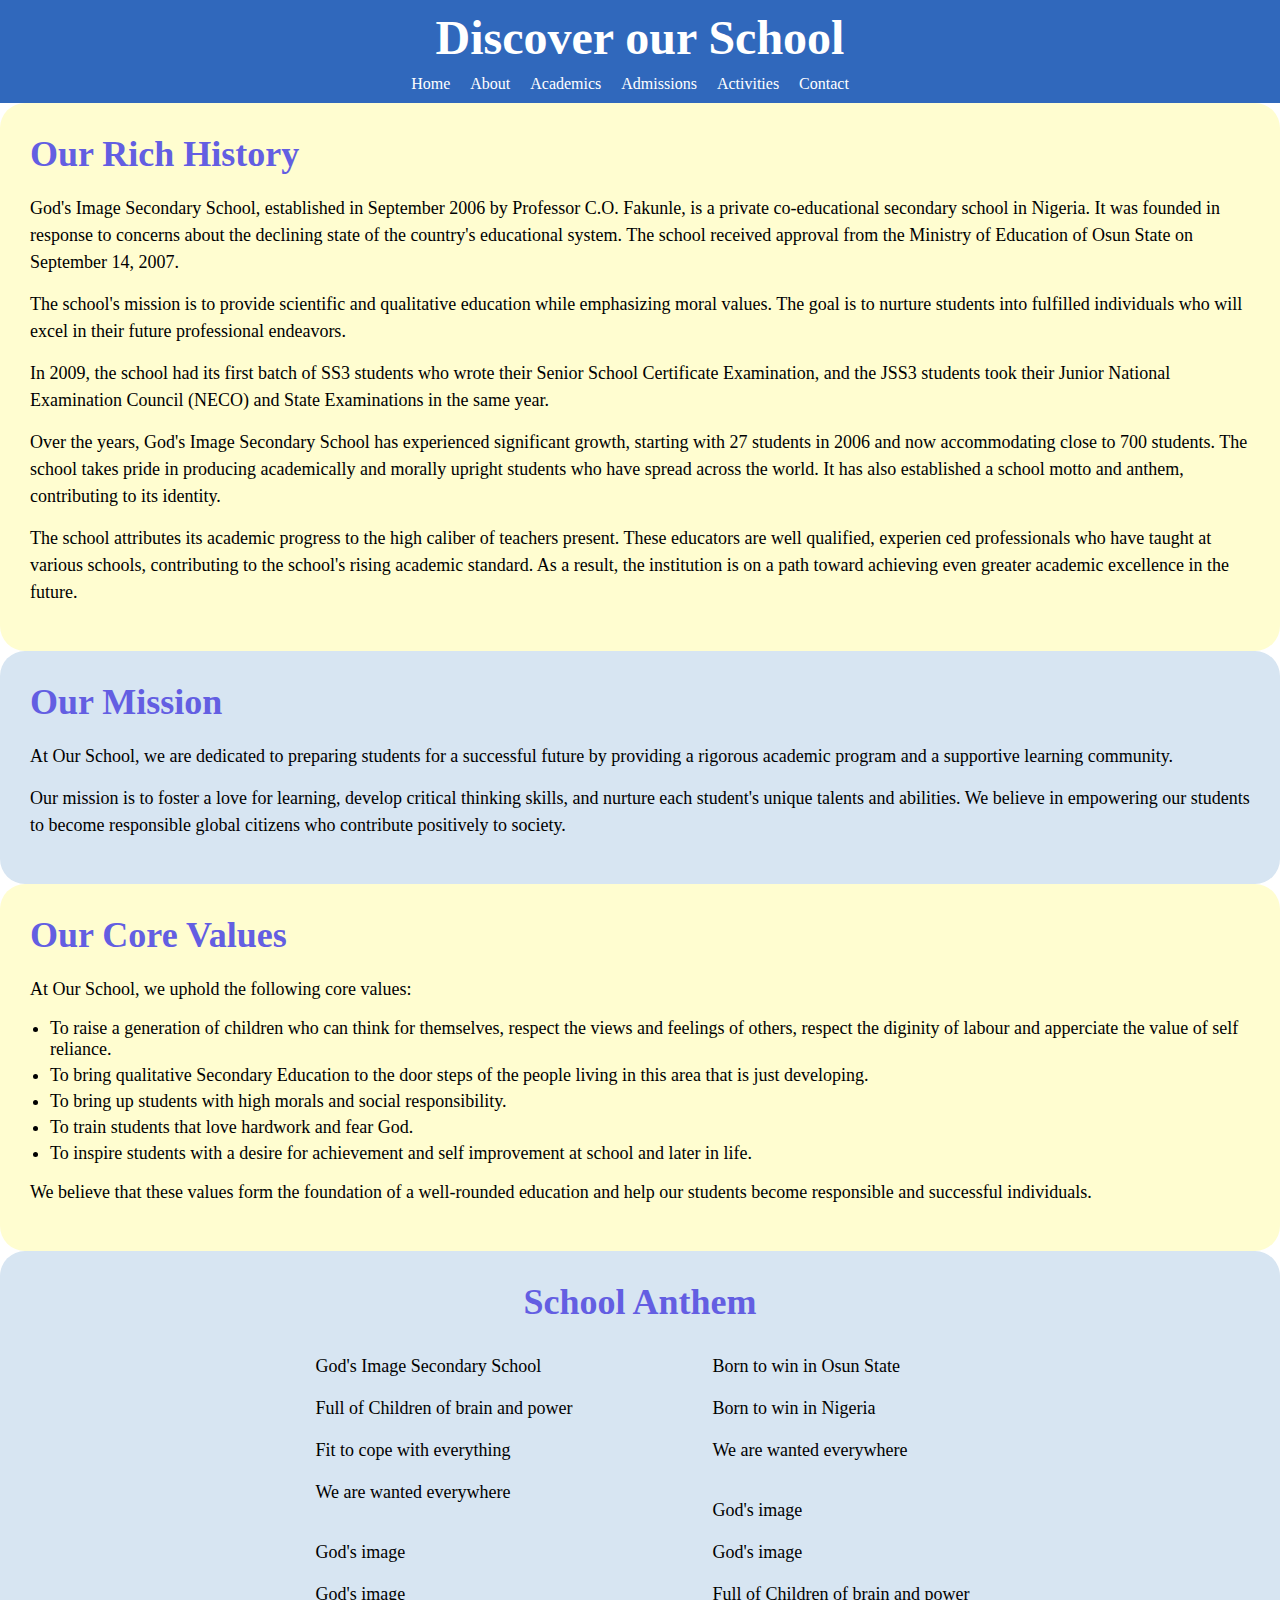
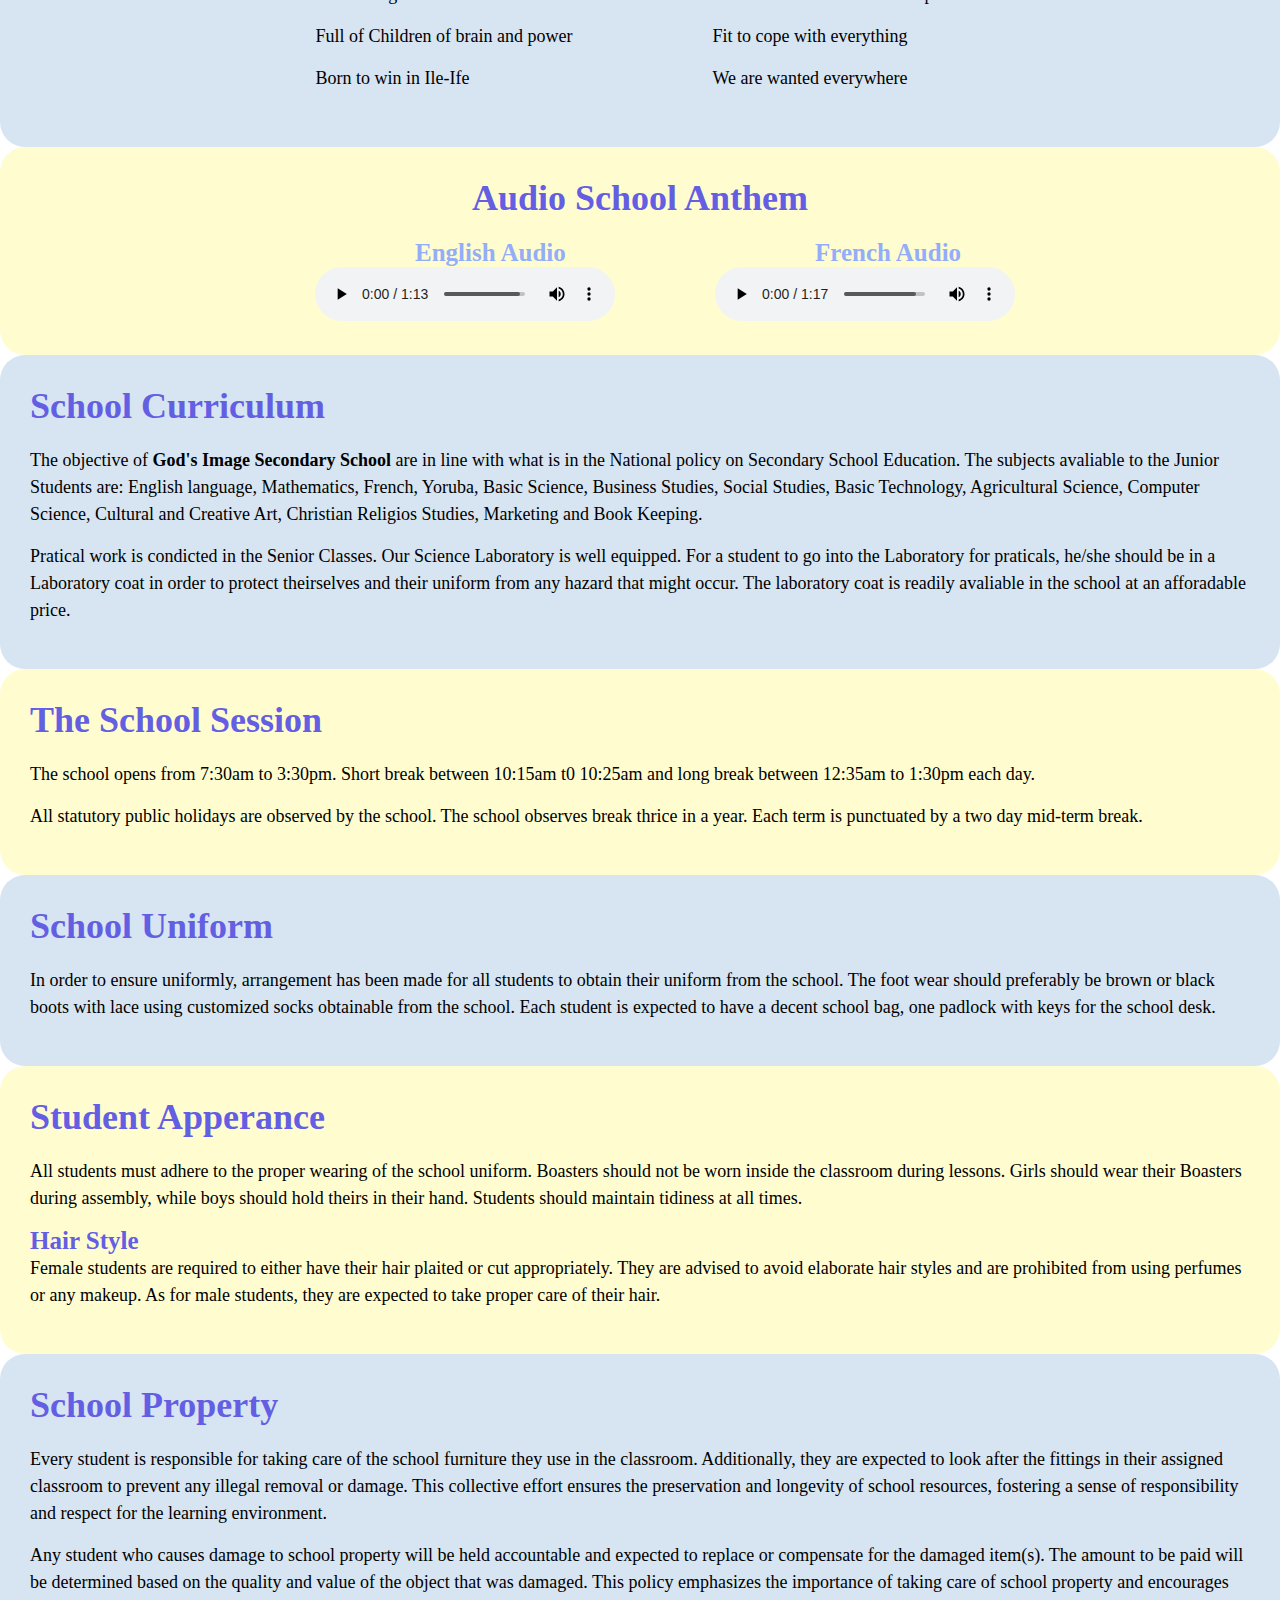
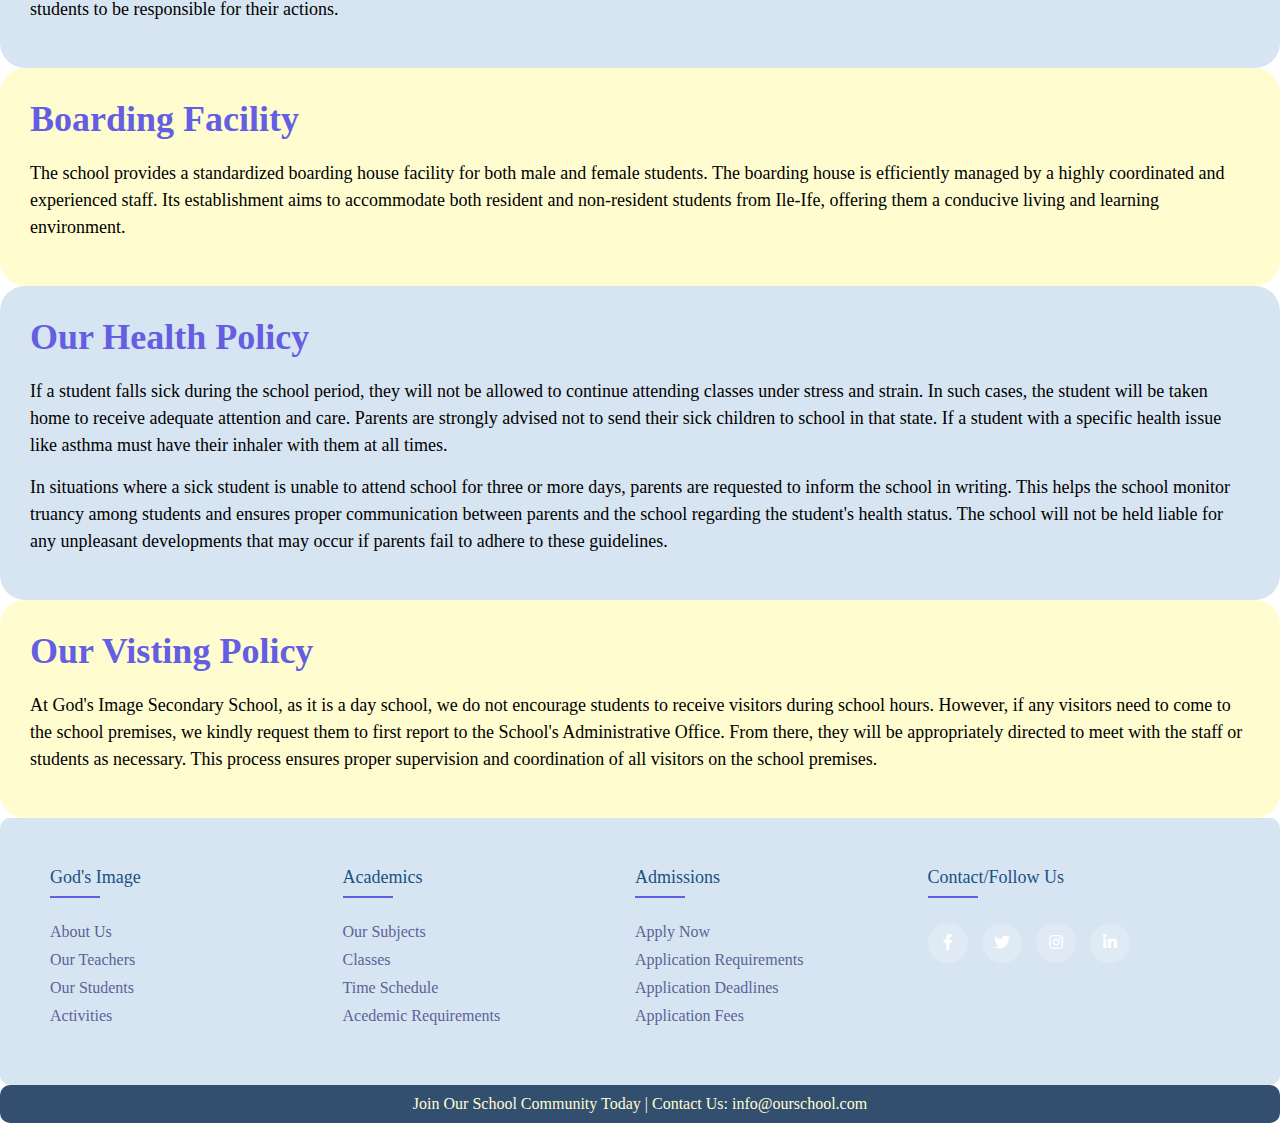
<file: About.html>
<!DOCTYPE html>
<html>

<head>
  <title>About Us</title>
  <link rel="stylesheet" href="About.css">
  <link rel="stylesheet" href="https://cdnjs.cloudflare.com/ajax/libs/font-awesome/5.15.1/css/all.min.css">
</head>

<body>
  <header>
    <h1>Discover our School</h1>
    <nav>
      <ul>
        <li><a href="index.html">Home</a></li>
        <li><a href="about.html">About</a></li>
        <li><a href="academics.html">Academics</a></li>
        <li><a href="admissions.html">Admissions</a></li>
        <li><a href="activities.html">Activities</a></li>
        <li><a href="contact.html">Contact</a></li>
      </ul>
    </nav>
  </header>
  <main>
    <section id="history" class="history slideleft">
      <h2>Our Rich History</h2>
      <p>God's Image Secondary School, established in September 2006 by Professor C.O. Fakunle, is a private co-educational secondary school in Nigeria. It was founded in response to 
        concerns about the declining state of the country's educational system. The school received approval from the Ministry of Education of Osun State on September 14, 2007.
      </p>
      <p>The school's mission is to provide scientific and qualitative education while emphasizing moral values. 
        The goal is to nurture students into fulfilled individuals who will excel in their future professional endeavors.
      </p>
      <p>
       In 2009, the school had its first batch of SS3 students who wrote their Senior School Certificate Examination, and the
        JSS3 students took their Junior National Examination Council (NECO) and State Examinations in the same year.
      </p>
      <p>
        Over the years, God's Image Secondary School has experienced significant growth, starting with 27 students in 2006 and now accommodating 
        close to 700 students. The school takes pride in producing academically and morally upright students who have spread across the world. It 
        has also established a school motto and anthem, contributing to its identity.
      </p>
      <p>
        The school attributes its academic progress to the high caliber of teachers present. These educators are well qualified, experien
        ced professionals who have taught at various schools, contributing to the school's rising academic standard. As a result, the institution is on a path toward achieving even greater academic excellence in the future.
      </p>
    </section>
    <section id="mission" class="mission">
      <h2>Our Mission</h2>
      <p>At Our School, we are dedicated to preparing students for a successful future by providing a rigorous academic
        program and a supportive learning community.</p>
      <p>Our mission is to foster a love for learning, develop critical thinking skills, and nurture each student's
        unique talents and abilities. We believe in empowering our students to become responsible global citizens who
        contribute positively to society.</p>
    </section>
    <section id="values" class="values">
      <h2>Our Core Values</h2>
      <p>At Our School, we uphold the following core values:</p>
      <ul>
        <li>To raise a generation of children who can think for themselves, respect the views and feelings of others, respect the diginity of labour and apperciate the value of self reliance.</li>
        <li>To bring qualitative Secondary Education to the door steps of the people living in this area that is just developing.</li>
        <li>To bring up students with high morals and social responsibility.</li>
        <li>To train students that love hardwork and fear God.</li>
        <li>To inspire students with a desire for achievement and self improvement at school and later in life.</li>
      </ul>
      <p>We believe that these values form the foundation of a well-rounded education and help our students become
        responsible and successful individuals.</p>
    </section>
    <section id="school-anthem" class="school-anthem">
      <h2 class="schant">School Anthem</h2>
      <div class="maindivforanthem">
        <div class="firstsubschoolanthem">
        <p>God's Image Secondary School</p>
        <p>Full of Children of brain and power</p>
        <p>Fit to cope with everything</p>
        <p>We are wanted everywhere</p>
        <br>
        <p>God's image</p>
         <p>God's image</p>
        <p>Full of Children of brain and power</p>
         <p>Born to win in Ile-Ife</p>
        </div>
      <br>
        <div class="secondsubschoolanthem">
        <p>Born to win in Osun State</p>
         <p>Born to win in Nigeria</p>
          <p>We are wanted everywhere</p>
          <br>
           <p>God's image</p>
            <p>God's image</p>
            <p>Full of Children of brain and power</p>
             <p>Fit to cope with everything</p>
        <p>We are wanted everywhere</p>
        </div>
      </div>
    </section>

    <section id="audio-school-anthem" class="audio-school-anthem">
      <h2 class="ast">Audio School Anthem</h2>
      <div class="mainaudioschant">
        <div>
        <h3 class="anttext1">English Audio</h3>
        <audio controls>
         <source  src="/God's Image jingle.mp3" type="audio/mpeg">
        </audio>         
        </div>
        <div>
        <h3 class="anttext1">French Audio</h3>
        <audio controls >
         <source src="/God's Image jingle fr.mp3" type="audio/mpeg">
        </audio>         
        </div>
      </div>
    </section>
    <section id="school-cirriculum" class="school-cirriculum">
      <h2>School Curriculum</h2>
      <p>
        The objective of <b>God's Image Secondary School</b> are in line with what is in the National policy on Secondary School Education. The subjects avaliable 
        to the Junior Students are: English language, Mathematics, French, Yoruba, Basic Science, Business Studies, Social Studies, Basic Technology, Agricultural Science, Computer Science,
        Cultural and Creative Art, Christian Religios Studies, Marketing and Book Keeping.
      </p>
      <p>
        Pratical work is condicted in the Senior Classes. Our Science Laboratory is well equipped. For a student to go into the Laboratory for praticals, he/she should be in a Laboratory coat in order 
        to protect theirselves and their uniform from any hazard that might occur. The laboratory coat is readily avaliable in the school at an afforadable price.
      </p>
    </section>
    <section id="school-session" class="school-session">
      <h2>The School Session</h2>
      <p>The school opens from 7:30am to 3:30pm. Short break between 10:15am t0 10:25am and long break between 12:35am to 1:30pm each day.</p>
      <p>All statutory public holidays are observed by the school. The school observes break thrice in a year. Each term is punctuated by a two day mid-term break.</p>
    </section>
    <section id="school-uniform" class="school-uniform">
      <h2>School Uniform</h2>
      <p>
        In order to ensure uniformly, arrangement has been made for all students to obtain their uniform from the school. The foot wear should preferably be brown or black boots with lace using customized socks obtainable 
      from the school. Each student is expected to have a decent school bag, one padlock with keys for the school desk.
      </p>
      </section>
      <section id="student-apperance" class="student-apperance">
        <h2>Student Apperance</h2>
        <p>All students must adhere to the proper wearing of the school uniform. Boasters should not be worn inside the classroom during lessons. Girls should wear their Boasters during assembly, while boys should hold theirs in their hand. Students should maintain tidiness at all times.</p>
        <h3>Hair Style</h3>
        <p>Female students are required to either have their hair plaited or cut appropriately. They are advised to avoid elaborate hair styles and are prohibited from using perfumes or any makeup. As for male students, they are expected to take proper care of their hair.
        </p>
      </section>
      <section id="school-property" class="school-property">
        <h2>School Property</h2>
        <p>Every student is responsible for taking care of the school furniture they use in the classroom. Additionally, they are expected to look after the fittings in their assigned classroom to prevent any illegal removal or damage. This collective effort ensures the preservation and longevity of school resources, fostering a sense of responsibility and respect for the learning environment.
        </p>
        <p>
          Any student who causes damage to school property will be held accountable and expected to replace or compensate for the damaged item(s). The amount to be paid will be determined based on the quality and value of the object that was damaged. This policy emphasizes the importance of taking care of school property and encourages students to be responsible for their actions.
        </p>
      </section>
      <section id="boarding-facility" class="boarding-facility">
        <h2>Boarding Facility</h2>
        <p>The school provides a standardized boarding house facility for both male and female students. The boarding house is efficiently managed by a highly coordinated and experienced staff. Its establishment aims to accommodate both resident and non-resident students from Ile-Ife, offering them a conducive living and learning environment.</p>
      </section>
      <section id="health-policy" class="health-policy">
        <h2>Our Health Policy</h2>
        <p>If a student falls sick during the school period, they will not be allowed to continue attending classes under stress and strain. In such cases, the student will be taken home to receive adequate attention and care. Parents are strongly advised not to send their sick children to school in that state. If a student with a specific health issue like asthma must have their inhaler with them at all times.
        </p>
        <p>In situations where a sick student is unable to attend school for three or more days, parents are requested to inform the school in writing. This helps the school monitor truancy among students and ensures proper communication between parents and the school regarding the student's health status. The school will not be held liable for any unpleasant developments that may occur if parents fail to adhere to these guidelines.
        </p>
      </section>
      <section id="visiting-policy" class="visiting-policy">
        <h2>Our Visting Policy</h2>
        <p>At God's Image Secondary School, as it is a day school, we do not encourage students to receive visitors during school hours. However, if any visitors need to come to the school premises, we kindly request them to first report to the School's Administrative Office. From there, they will be appropriately directed to meet with the staff or students as necessary. This process ensures proper supervision and coordination of all visitors on the school premises.
        </p>
      </section>
  </main>
  <footer class="footer">
  	 <div class="container">
  	 	<div class="row">
  	 		<div class="footer-col">
  	 			<h4>God's Image</h4>
  	 			<ul>
  	 				<li><a href="#">about us</a></li>
  	 				<li><a href="#">Our Teachers</a></li>
  	 				<li><a href="#">Our Students</a></li>
  	 				<li><a href="#">Activities</a></li>
  	 			</ul>
  	 		</div>
  	 		<div class="footer-col">
  	 			<h4>Academics</h4>
  	 			<ul>
  	 				<li><a href="#">Our subjects</a></li>
  	 				<li><a href="#">classes</a></li>
  	 				<li><a href="#">time schedule</a></li>
  	 				<li><a href="#">Acedemic requirements</a></li>
  	 				<li><a href="#"></a></li>
  	 			</ul>
  	 		</div>
  	 		<div class="footer-col">
  	 			<h4>Admissions</h4>
  	 			<ul>
  	 				<li><a href="#">Apply now</a></li>
  	 				<li><a href="#">Application requirements</a></li>
  	 				<li><a href="#">Application deadlines</a></li>
  	 				<li><a href="#">Application fees</a></li>
  	 			</ul>
  	 		</div>
  	 		<div class="footer-col">
  	 			<h4>Contact/follow us</h4>
  	 			<div class="social-links">
  	 				<a href="#"><i class="fab fa-facebook-f"></i></a>
  	 				<a href="#"><i class="fab fa-twitter"></i></a>
  	 				<a href="#"><i class="fab fa-instagram"></i></a>
  	 				<a href="#"><i class="fab fa-linkedin-in"></i></a>
  	 			</div>
  	 		</div>
  	 	</div>
  	 </div>
  </footer>
  <p class="footer-sub">Join Our School Community Today | Contact Us: info@ourschool.com</p>

</body>

</html>
</file>
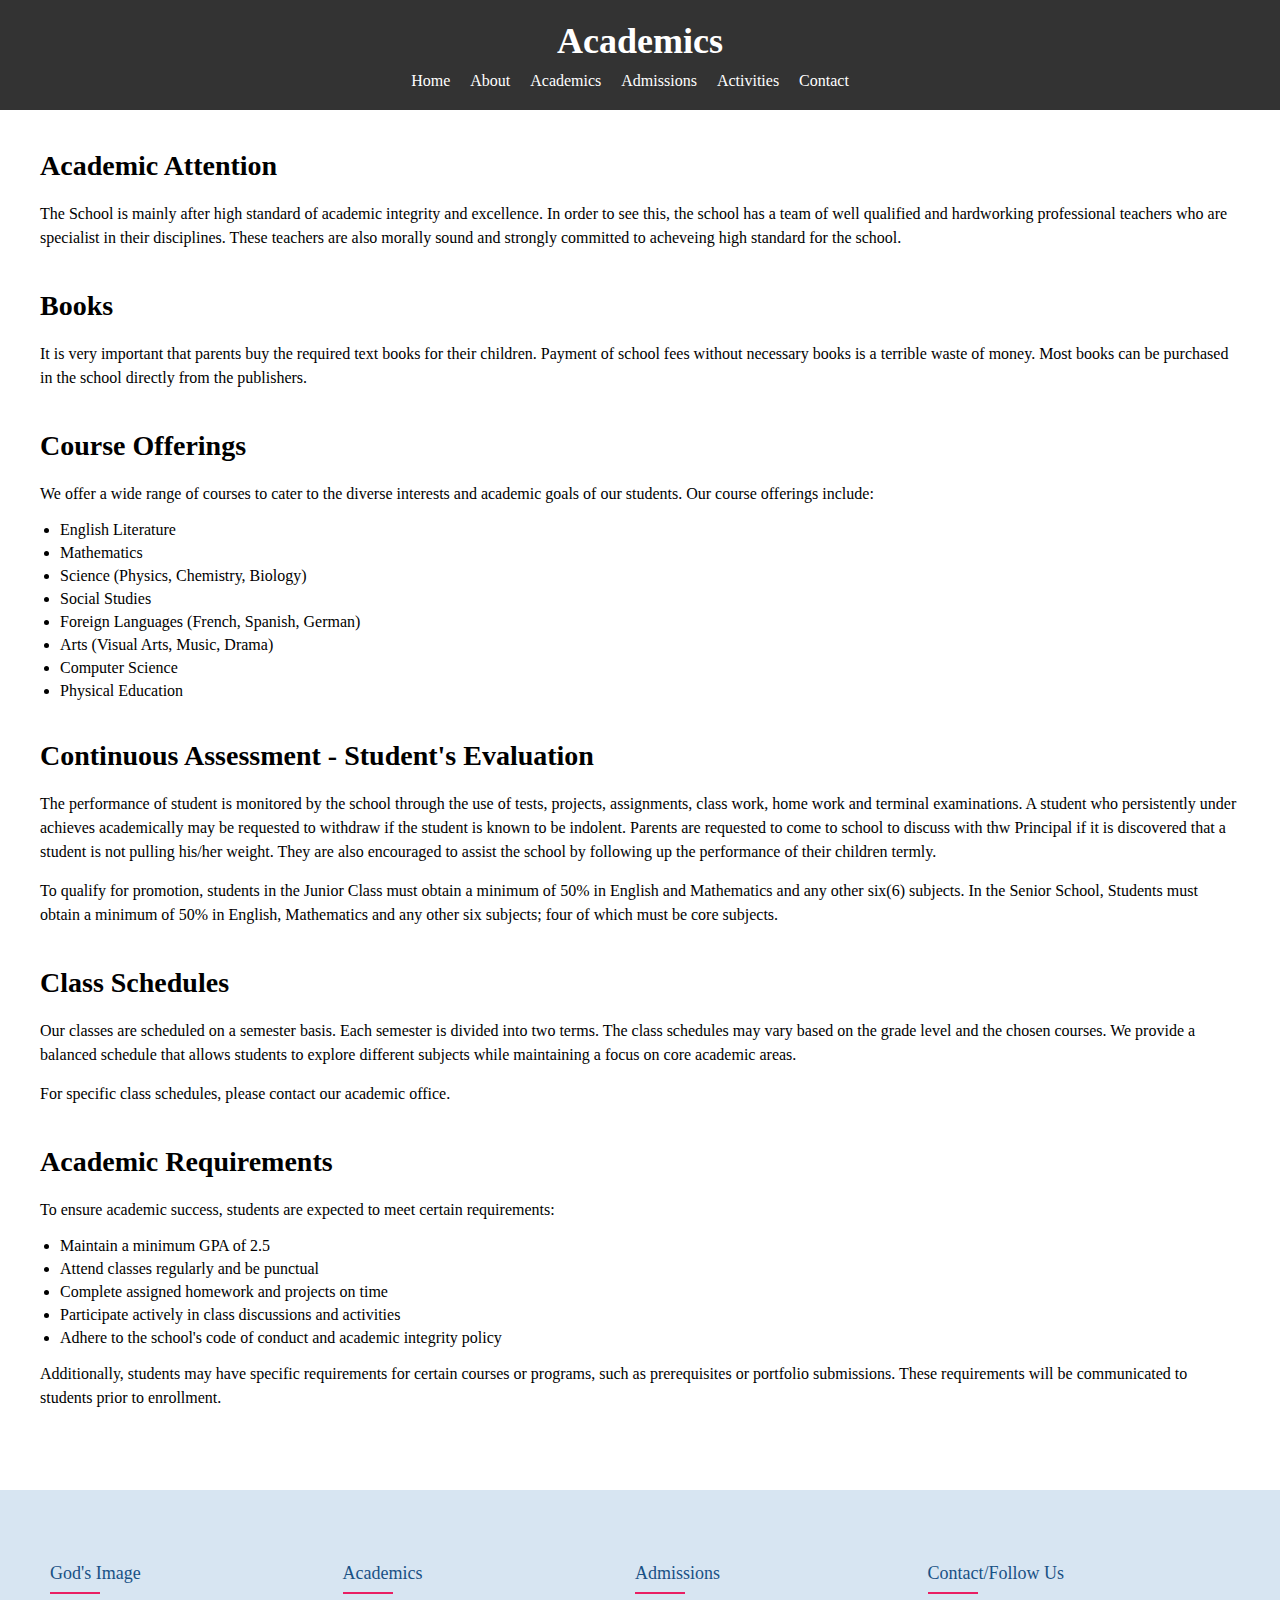
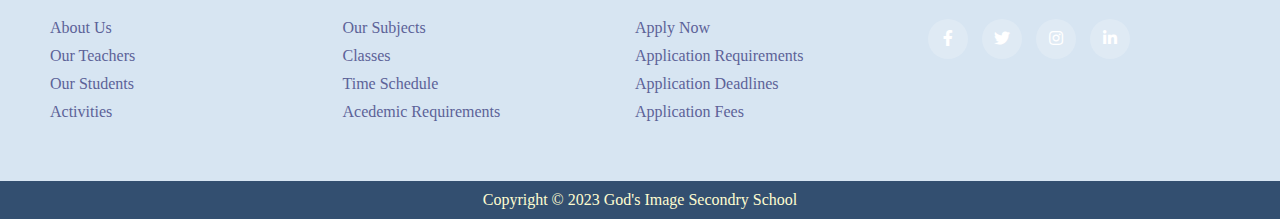
<file: academics.html>
<!DOCTYPE html>
<html>
<head>
  <title>Academics</title>
  <link rel="stylesheet" href="academics.css">
    <link rel="stylesheet" href="https://cdnjs.cloudflare.com/ajax/libs/font-awesome/5.15.1/css/all.min.css">
</head>
<body>
  <header>
    <h1>Academics</h1>
    <nav>
      <ul>
        <li><a href="index.html">Home</a></li>
        <li><a href="about.html">About</a></li>
        <li><a href="academics.html">Academics</a></li>
        <li><a href="admissions.html">Admissions</a></li>
        <li><a href="activities.html">Activities</a></li>
        <li><a href="contact.html">Contact</a></li>
      </ul>
    </nav>
  </header>
  
  <main>
    <section id="academic attention" class="academic attention">
      <h2>Academic Attention</h2>
      <p>
        The School is mainly after high standard of academic integrity and excellence. In order to see this, the school has a team of well qualified and hardworking professional teachers who are specialist in their disciplines. These teachers are also morally sound and strongly committed to acheveing high standard for the school.
      </p>
    </section>
    <section>
      <h2>Books</h2>
      <p>
        It is very important that parents buy the required text books for their children. Payment of school fees without necessary books is a terrible waste of money. Most books can be purchased in the school directly from the publishers.
      </p>
    </section>
    <section id="courses" class="courses">
      <h2>Course Offerings</h2>
      <p>We offer a wide range of courses to cater to the diverse interests and academic goals of our students. Our course offerings include:</p>
      <ul>
        <li>English Literature</li>
        <li>Mathematics</li>
        <li>Science (Physics, Chemistry, Biology)</li>
        <li>Social Studies</li>
        <li>Foreign Languages (French, Spanish, German)</li>
        <li>Arts (Visual Arts, Music, Drama)</li>
        <li>Computer Science</li>
        <li>Physical Education</li>
      </ul>
    </section>
    <section>
      <h2>Continuous Assessment - Student's Evaluation</h2>
      <p>
        The performance of student is monitored by the school through the use of tests, projects, assignments, class work, home work and terminal examinations.
      A student who persistently under achieves academically may be requested to withdraw if the student is known to be indolent.
      Parents are requested to come to school to discuss with thw Principal if it is discovered that a student is not pulling his/her weight.
      They are also encouraged to assist the school by following up the performance of their children termly.     
      </p>
      <p>
        To qualify for promotion, students in the Junior Class must obtain a minimum of 50% in English and Mathematics and any other six(6) subjects. In the Senior School, Students must obtain a minimum of 50% in English, Mathematics and any other six subjects; four of which must be core subjects.
      </p>
      </section>
    <section id="schedules" class="schedules">
      <h2>Class Schedules</h2>
      <p>Our classes are scheduled on a semester basis. Each semester is divided into two terms. The class schedules may vary based on the grade level and the chosen courses. We provide a balanced schedule that allows students to explore different subjects while maintaining a focus on core academic areas.</p>
      <p>For specific class schedules, please contact our academic office.</p>
    </section>
    <section id="requirements" class="requirements">
      <h2>Academic Requirements</h2>
      <p>To ensure academic success, students are expected to meet certain requirements:</p>
      <ul>
        <li>Maintain a minimum GPA of 2.5</li>
        <li>Attend classes regularly and be punctual</li>
        <li>Complete assigned homework and projects on time</li>
        <li>Participate actively in class discussions and activities</li>
        <li>Adhere to the school's code of conduct and academic integrity policy</li>
      </ul>
      <p>Additionally, students may have specific requirements for certain courses or programs, such as prerequisites or portfolio submissions. These requirements will be communicated to students prior to enrollment.</p>
    </section>
  </main>
  <footer class="footer">
  	 <div class="container">
  	 	<div class="row">
  	 		<div class="footer-col">
  	 			<h4>God's Image</h4>
  	 			<ul>
  	 				<li><a href="#">about us</a></li>
  	 				<li><a href="#">Our Teachers</a></li>
  	 				<li><a href="#">Our Students</a></li>
  	 				<li><a href="#">Activities</a></li>
  	 			</ul>
  	 		</div>
  	 		<div class="footer-col">
  	 			<h4>Academics</h4>
  	 			<ul>
  	 				<li><a href="#">Our subjects</a></li>
  	 				<li><a href="#">classes</a></li>
  	 				<li><a href="#">time schedule</a></li>
  	 				<li><a href="#">Acedemic requirements</a></li>
  	 				<li><a href="#"></a></li>
  	 			</ul>
  	 		</div>
  	 		<div class="footer-col">
  	 			<h4>Admissions</h4>
  	 			<ul>
  	 				<li><a href="#">Apply now</a></li>
  	 				<li><a href="#">Application requirements</a></li>
  	 				<li><a href="#">Application deadlines</a></li>
  	 				<li><a href="#">Application fees</a></li>
  	 			</ul>
  	 		</div>
  	 		<div class="footer-col">
  	 			<h4>Contact/follow us</h4>
  	 			<div class="social-links">
  	 				<a href="#"><i class="fab fa-facebook-f"></i></a>
  	 				<a href="#"><i class="fab fa-twitter"></i></a>
  	 				<a href="#"><i class="fab fa-instagram"></i></a>
  	 				<a href="#"><i class="fab fa-linkedin-in"></i></a>
  	 			</div>
  	 		</div>
  	 	</div>
  	 </div>
  </footer>
  <p class="footer-sub">Copyright &copy; 2023 God's Image Secondry School</p>

</body>
</html>
</file>
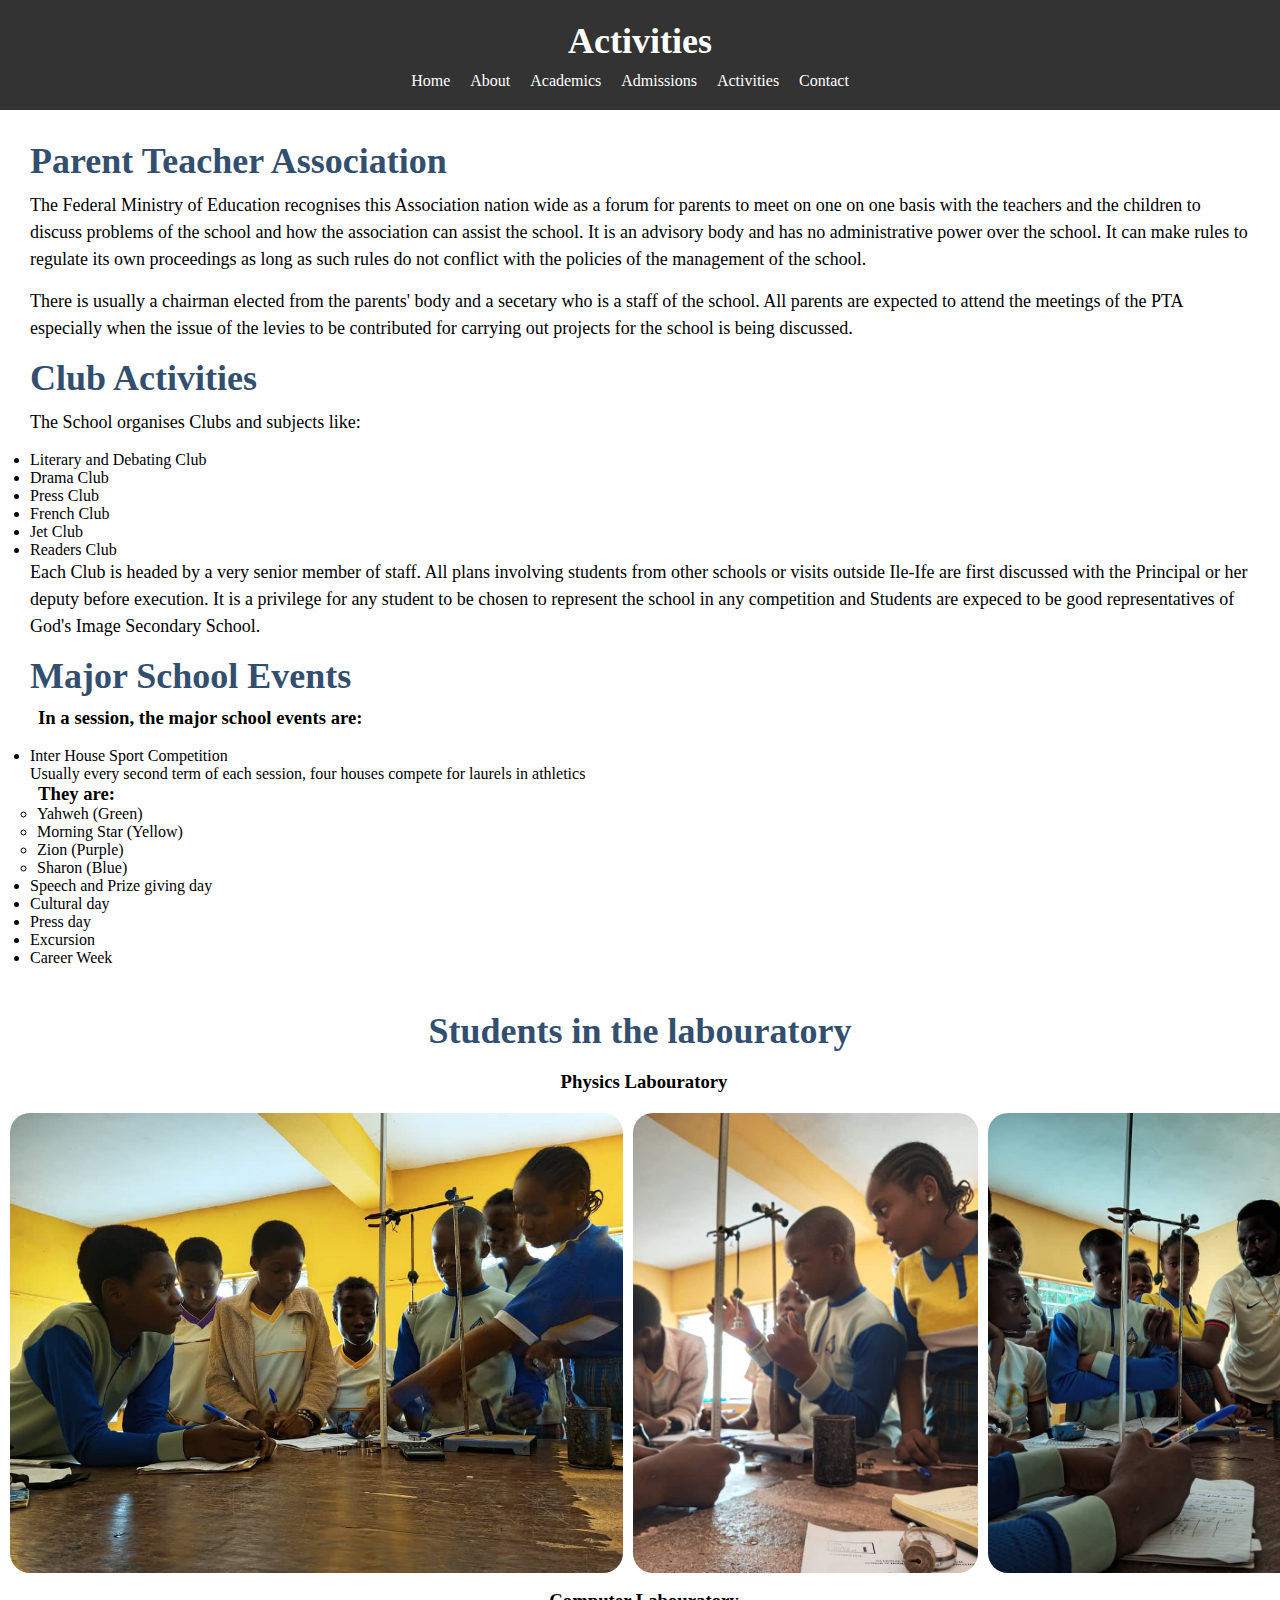
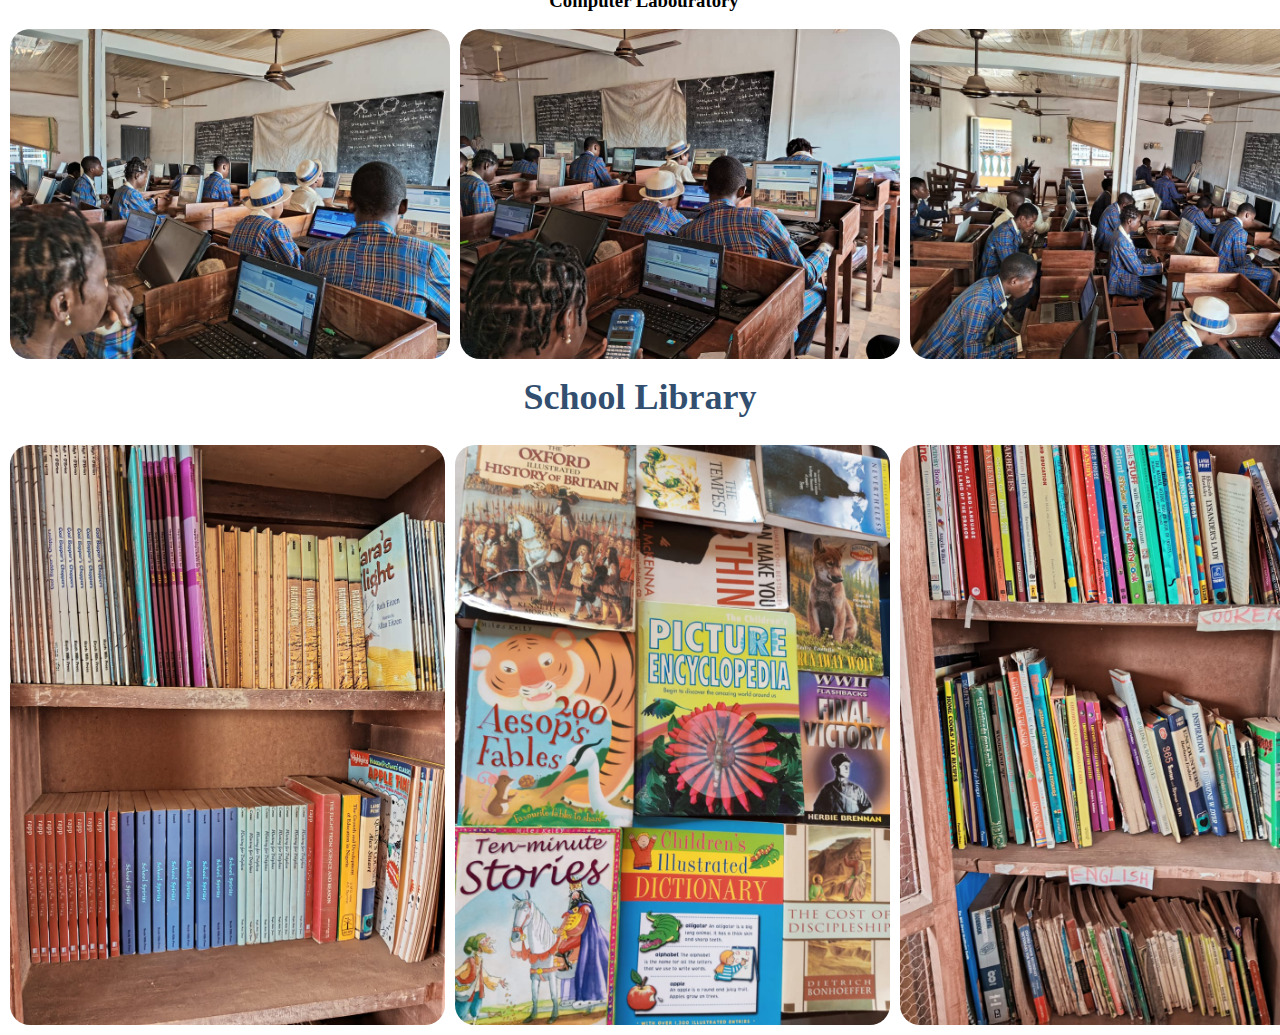
<file: activities.html>
<!DOCTYPE html>
<html lang="en">
<head>
    <meta charset="UTF-8">
    <meta http-equiv="X-UA-Compatible" content="IE=edge">
    <meta name="viewport" content="width=device-width, initial-scale=1.0">
    <link rel="stylesheet" href="activities.css">
    <title>Activities</title>
</head>
<body>
    <header>
    <h1>Activities</h1>
    <nav>
      <ul>
        <li><a href="index.html">Home</a></li>
        <li><a href="about.html">About</a></li>
        <li><a href="academics.html">Academics</a></li>
        <li><a href="admissions.html">Admissions</a></li>
        <li><a href="activities.html">Activities</a></li>
        <li><a href="contact.html">Contact</a></li>
      </ul>
    </nav>
  </header>
  <main>
     <section>
    <h2>Parent Teacher Association</h2>
    <p>
      The Federal Ministry of Education recognises this Association nation wide as a forum for parents to meet on one on one basis with the teachers and the children to discuss problems of the school and how the association can assist the school.
      It is an advisory body and has no administrative power over the school. It can make rules to regulate its own proceedings as long as such rules do not conflict with the policies of the management of the school.
    </p>
    <p>
      There is usually a chairman elected from the parents' body and a secetary who is a staff of the school. All parents are expected to attend the meetings of the PTA especially when the issue of the levies to be contributed for carrying out projects for the school is being discussed.
    </p>
  </section>
  <section>
    <h2>Club Activities</h2>
    <p>The School organises Clubs and subjects like:</p>
    <ul>
      <li>Literary and Debating Club</li>
      <li>Drama Club</li>
      <li>Press Club</li>
      <li>French Club</li>
      <li>Jet Club</li>
      <li>Readers Club</li>
    </ul>
    <p>Each Club is headed by a very senior member of staff. All plans involving students from other schools or visits outside Ile-Ife are first discussed with the Principal or her deputy before execution. It is a privilege for any student to be chosen to represent the school in any competition and Students
      are expeced to be good representatives of God's Image Secondary School.
    </p>
  </section>
  <section>
    <h2>Major School Events</h2>
    <h3>In a session, the major school events are:</h3>
    <ul>
      <br>
      <li>Inter House Sport Competition</li>
        Usually every second term of each session, four houses compete for laurels in athletics
        <br>
        <h3>They are:</h3>
        <div class="sub-sub-sub">
           <ul>
        <li>Yahweh (Green)</li>
        <li>Morning Star (Yellow)</li>
        <li>Zion (Purple)</li>
        <li>Sharon (Blue)</li>
        </ul>
        </div>
        <li>Speech and Prize giving day</li>
        <li>Cultural day</li>
        <li>Press day</li>
        <li>Excursion</li>
        <li>Career Week</li>
    </ul>
  </section>
 
  </main>
   <section class="first">
    <div class="pre-first">
    <h2>Students in the labouratory</h2>
    <h3>Physics Labouratory</h3>
  </div>
  <div class="phylab">
    <img src="/phylab1 (1).jpg" alt="" srcset="">
    <img src="/phylab1 (2).jpg" alt="" srcset="">
    <img src="/phylab1 (3).jpg" alt="" srcset="">
  </div>
  </section>
  <section class="computer">
    <div class="computer-div">
      <h3>Computer Labouratory</h3>
    </div>
    <div class="computer-div-img">
      <img src="/cmplab (1).jpeg" alt="" srcset="">
      <img src="/cmplab (2).jpeg" alt="" srcset="">
      <img src="/cmplab (3).jpeg" alt="" srcset="">
    </div>
  </section>
  <section class="library">
    <div class="library-div">
      <h2>School Library</h2>
    </div>
    <div class="library-div-img">
      <img src="/library (2).jpeg" alt="" srcset="">
      <img src="/library (8).jpeg" alt="" srcset="">
      <img src="/library (5).jpeg" alt="" srcset="">
    </div>
  </section>
</body>
</html>
</file>
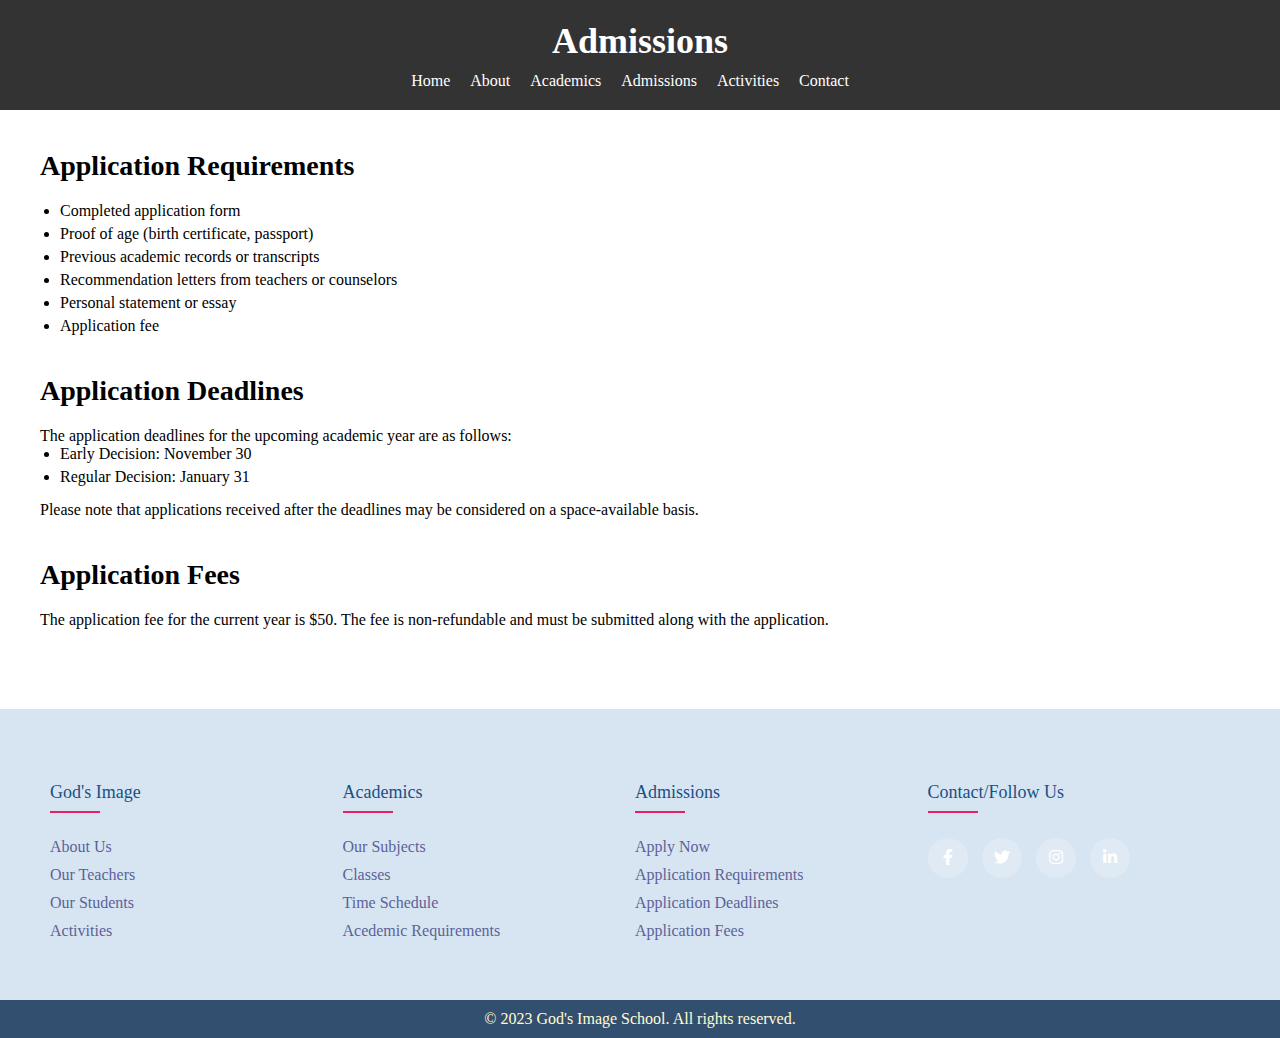
<file: admissions.html>
<!DOCTYPE html>
<html>
<head>
  <title>Admissions</title>
  <link rel="stylesheet" href="admissions.css">
    <link rel="stylesheet" href="https://cdnjs.cloudflare.com/ajax/libs/font-awesome/5.15.1/css/all.min.css">
</head>
<body>
  <header>
    <h1>Admissions</h1>
    <nav>
      <ul>
        <li><a href="index.html">Home</a></li>
        <li><a href="about.html">About</a></li>
        <li><a href="academics.html">Academics</a></li>
        <li><a href="admissions.html">Admissions</a></li>
        <li><a href="activities.html">Activities</a></li>
        <li><a href="contact.html">Contact</a></li>
      </ul>
    </nav>
  </header>
  
  <main>
    <section id="requirements" class="requirements">
      <h2>Application Requirements</h2>
      <ul>
        <li>Completed application form</li>
        <li>Proof of age (birth certificate, passport)</li>
        <li>Previous academic records or transcripts</li>
        <li>Recommendation letters from teachers or counselors</li>
        <li>Personal statement or essay</li>
        <li>Application fee</li>
      </ul>
    </section>
    <section id="deadlines" class="deadlines">
      <h2>Application Deadlines</h2>
      <p>The application deadlines for the upcoming academic year are as follows:</p>
      <ul>
        <li>Early Decision: November 30</li>
        <li>Regular Decision: January 31</li>
      </ul>
      <p>Please note that applications received after the deadlines may be considered on a space-available basis.</p>
    </section>
    <section id="fees" class="fees">
      <h2>Application Fees</h2>
      <p>The application fee for the current year is $50. The fee is non-refundable and must be submitted along with the application.</p>
    </section>
  </main>
   <footer class="footer">
  	 <div class="container">
  	 	<div class="row">
  	 		<div class="footer-col">
  	 			<h4>God's Image</h4>
  	 			<ul>
  	 				<li><a href="#">about us</a></li>
  	 				<li><a href="#">Our Teachers</a></li>
  	 				<li><a href="#">Our Students</a></li>
  	 				<li><a href="#">Activities</a></li>
  	 			</ul>
  	 		</div>
  	 		<div class="footer-col">
  	 			<h4>Academics</h4>
  	 			<ul>
  	 				<li><a href="#">Our subjects</a></li>
  	 				<li><a href="#">classes</a></li>
  	 				<li><a href="#">time schedule</a></li>
  	 				<li><a href="#">Acedemic requirements</a></li>
  	 				<li><a href="#"></a></li>
  	 			</ul>
  	 		</div>
  	 		<div class="footer-col">
  	 			<h4>Admissions</h4>
  	 			<ul>
  	 				<li><a href="#">Apply now</a></li>
  	 				<li><a href="#">Application requirements</a></li>
  	 				<li><a href="#">Application deadlines</a></li>
  	 				<li><a href="#">Application fees</a></li>
  	 			</ul>
  	 		</div>
  	 		<div class="footer-col">
  	 			<h4>Contact/follow us</h4>
  	 			<div class="social-links">
  	 				<a href="#"><i class="fab fa-facebook-f"></i></a>
  	 				<a href="#"><i class="fab fa-twitter"></i></a>
  	 				<a href="#"><i class="fab fa-instagram"></i></a>
  	 				<a href="#"><i class="fab fa-linkedin-in"></i></a>
  	 			</div>
  	 		</div>
  	 	</div>
  	 </div>
  </footer>
  <p class="footer-sub">&copy; 2023 God's Image School. All rights reserved.</p>

  
  
</body>
</html>
</file>
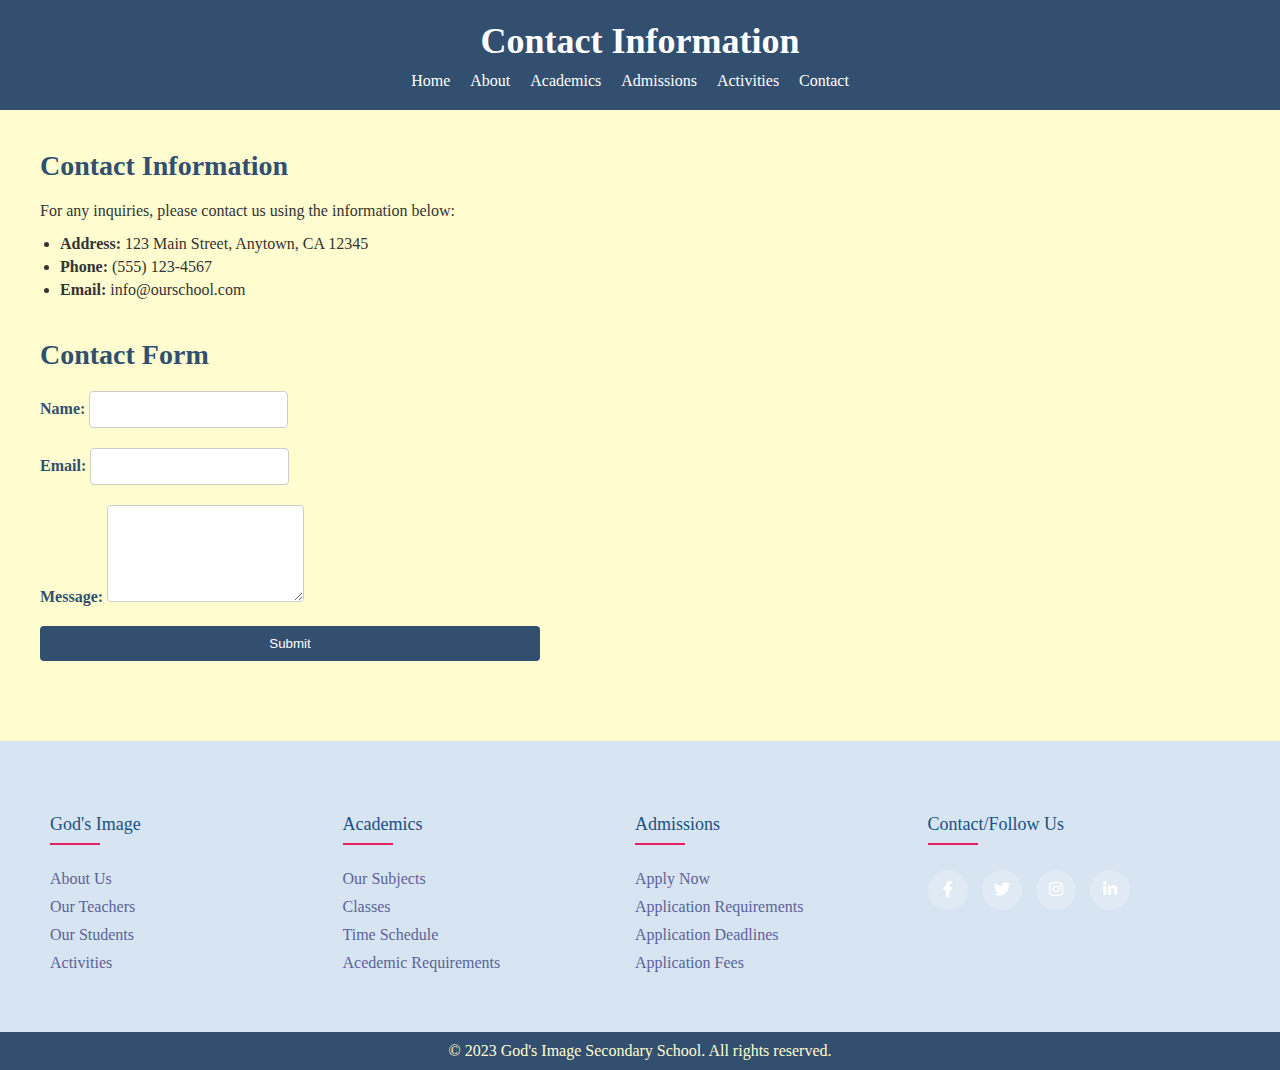
<file: contact.html>
<!DOCTYPE html>
<html>

<head>
    <title>Contact Information</title>
    <link rel="stylesheet" href="contact.css">
    <link rel="stylesheet" href="https://cdnjs.cloudflare.com/ajax/libs/font-awesome/5.15.1/css/all.min.css">
</head>

<body>
    <header>
        <h1>Contact Information</h1>
        <nav>
            <ul>
                <li><a href="index.html">Home</a></li>
                <li><a href="about.html">About</a></li>
                <li><a href="academics.html">Academics</a></li>
                <li><a href="admissions.html">Admissions</a></li>
                <li><a href="activities.html">Activities</a></li>
                <li><a href="contact.html">Contact</a></li>
            </ul>
        </nav>
    </header>

    <main>
        <section id="contact-info" class="contact-info">
            <h2>Contact Information</h2>
            <p>For any inquiries, please contact us using the information below:</p>
            <ul>
                <li><strong>Address:</strong> 123 Main Street, Anytown, CA 12345</li>
                <li><strong>Phone:</strong> (555) 123-4567</li>
                <li><strong>Email:</strong> info@ourschool.com</li>
            </ul>
        </section>

        <section id="contact-form" class="contact-form">
            <h2>Contact Form</h2>
            <form action="submit_form.php" method="POST">
                <div class="form-group">
                    <label for="name">Name:</label>
                    <input type="text" id="name" name="name" required>
                </div>
                <div class="form-group">
                    <label for="email">Email:</label>
                    <input type="email" id="email" name="email" required>
                </div>
                <div class="form-group">
                    <label for="message">Message:</label>
                    <textarea id="message" name="message" rows="5" required></textarea>
                </div>
                <button type="submit">Submit</button>
            </form>
        </section>
    </main>
     <footer class="footer">
  	 <div class="container">
  	 	<div class="row">
  	 		<div class="footer-col">
  	 			<h4>God's Image</h4>
  	 			<ul>
  	 				<li><a href="#">about us</a></li>
  	 				<li><a href="#">Our Teachers</a></li>
  	 				<li><a href="#">Our Students</a></li>
  	 				<li><a href="#">Activities</a></li>
  	 			</ul>
  	 		</div>
  	 		<div class="footer-col">
  	 			<h4>Academics</h4>
  	 			<ul>
  	 				<li><a href="#">Our subjects</a></li>
  	 				<li><a href="#">classes</a></li>
  	 				<li><a href="#">time schedule</a></li>
  	 				<li><a href="#">Acedemic requirements</a></li>
  	 				<li><a href="#"></a></li>
  	 			</ul>
  	 		</div>
  	 		<div class="footer-col">
  	 			<h4>Admissions</h4>
  	 			<ul>
  	 				<li><a href="#">Apply now</a></li>
  	 				<li><a href="#">Application requirements</a></li>
  	 				<li><a href="#">Application deadlines</a></li>
  	 				<li><a href="#">Application fees</a></li>
  	 			</ul>
  	 		</div>
  	 		<div class="footer-col">
  	 			<h4>Contact/follow us</h4>
  	 			<div class="social-links">
  	 				<a href="#"><i class="fab fa-facebook-f"></i></a>
  	 				<a href="#"><i class="fab fa-twitter"></i></a>
  	 				<a href="#"><i class="fab fa-instagram"></i></a>
  	 				<a href="#"><i class="fab fa-linkedin-in"></i></a>
  	 			</div>
  	 		</div>
  	 	</div>
  	 </div>
  </footer>
  <p class="footer-sub">&copy; 2023 God's Image Secondary School. All rights reserved.</p>


</body>

</html>
</file>
<file: About.css>
/* style.css */
@import url('https://fonts.googleapis.com/css2?family=Poppins:wght@300;400;500;600;700&display=swap');
/* Reset default browser styles */
*{
  margin: 0;
  padding: 0;
  
}

/* Header */
header {
  background-color: #3068bc;
  padding: 10px;
  color: #fff;
  text-align: center;

}

header h1 {
  font-size: 48px;
  transition-property: all;
  transition-duration: 2s;
  transition-timing-function: ease;
  transition-delay: 0s;
}
header h1:hover{
  font-size: 40px;
  color: #fffdd0;
}


  header nav ul {
    list-style: none;
    display: flex;
    justify-content: center;
    margin-top: 10px;
  }
  
  header nav ul li {
    margin-right: 20px;
  }
  
  header nav ul li a {
    color: #fff;
    text-decoration: none;
    transition-property: all;
  transition-duration: 2s;
  transition-timing-function: ease;
  transition-delay: 0s;
  }
   header nav ul li a:hover{
    font-size: 25px;
    color: #fffdd0;
   }
  
/* Section */
section {
  padding: 30px;
}

section h2 {
  font-size: 36px;
  margin-bottom: 20px;
  color: #635ee2;
  transition-property: all;
  transition-duration: 2s;
  transition-timing-function: ease;
  transition-delay: 0s;
}
section h2:hover{
   font-size: 25px;
   color: #c850c0;
}
section h3{
  font-size: 25px;
   color: #635ee2;
  transition-property: all;
  transition-duration: 2s;
  transition-timing-function: ease;
  transition-delay: 0s;
}
section h3:hover{
   color: #c850c0;
   font-size: 20px;
}
section p {
  line-height: 1.5;
  margin-bottom: 15px;
  font-size: 18px;
}

section ul {
  list-style-type: disc;
  margin-left: 20px;
  margin-bottom: 15px;
}

section ul li {
  margin-bottom: 5px;
  font-size: 18px;
}
/* history section  */
.history{
  background-color: #fffdd0;
  border-radius: 25px;
}
/* mission section  */
.mission {
  background-color: #d7e5f2;
  border-radius: 25px;
}
/* values section  */
.values{
  background-color: #fffdd0;
  border-radius: 25px;
}

/* school Anthem section  */
.school-anthem{
background-color:#d7e5f2;
border-radius: 25px;
}
.schant{
 font-size: 36px;
 color: #635ee2;
 text-align: center;
  transition-property: all;
  transition-duration: 2s;
  transition-timing-function: ease;
  transition-delay: 0s;
}
.schant:hover{
   font-size: 25px;
   color: #c850c0;
}
.maindivforanthem{
  display: flex;
  flex-direction: row;
  justify-content: center;
  align-items: center;
  padding: 10px;
  gap: 70px;
  padding-left: 15px;
}
/* Audio school anthem  */
.audio-school-anthem{
  background-color: #fffdd0;
  border-radius: 25px;
}
.ast{
  font-size: 36px;
  color: #635ee2;
 text-align: center;
  transition-property: all;
  transition-duration: 2s;
  transition-timing-function: ease;
  transition-delay: 0s;
}
.ast:hover{
   font-size: 25px;
   color: #c850c0;
}
.mainaudioschant{
  display: flex;
  flex-direction: row;
  justify-content: center;
  gap: 100px;
  padding-left: 50px;
}
.anttext1{
  padding-left: 100px;
  font-size: 25px;
   color: #94adf9;
  transition-property: all;
  transition-duration: 2s;
  transition-timing-function: ease;
  transition-delay: 0s;
}
.anttext1:hover{
  font-size: 20px;
  color: #c850c0;
}
/* school cirriculum section  */
.school-cirriculum{
  background-color: #d7e5f2;
  border-radius: 25px;
}
/* school session section  */
.school-session{
   background-color: #fffdd0;
   border-radius: 25px;
}
/* school uniform section  */
.school-uniform{
  background-color: #d7e5f2;
  border-radius: 25px;
}
/* student apperance section  */
.student-apperance{
  background-color: #fffdd0;
  border-radius: 25px;
}
/* school property section  */
.school-property{
 background-color: #d7e5f2;
 border-radius: 25px;
}
/* boarding facility section  */
.boarding-facility{
  background-color: #fffdd0;
  border-radius: 25px;
}
/* health policy section  */
.health-policy{
  background-color: #d7e5f2;
  border-radius: 25px;
}
/* visiting policy section  */
.visiting-policy{
  background-color: #fffdd0;
  border-radius: 25px;
}

/* Footer */
.container{
	max-width: 1170px;
	margin-top: -1px;
  
 
}
.row{
	display: flex;
	flex-wrap: wrap;
}
ul{
	list-style: none;
}
.footer{
	background-color:#d7e5f2;
    padding: 50px;
    border-radius: 10px;
    
}
.footer-col{
   width: 25%;
  left: 20px;
 
}
.footer-col h4{
	font-size: 18px;
	color: #195185;
	text-transform: capitalize;
	margin-bottom: 35px;
	font-weight: 500;
	position: relative;
}
.footer-col h4::before{
	content: '';
	position: absolute;
	left:0;
	bottom: -10px;
	background-color: #635ee2;
	height: 2px;
	box-sizing: border-box;
	width: 50px;
}
.footer-col ul li:not(:last-child){
	margin-bottom: 10px;
}
.footer-col ul li a{
	font-size: 16px;
	text-transform: capitalize;
	color: #d7e5f2;
	text-decoration: none;
	font-weight: 300;
	color: #5c6298;
	display: block;
	transition: all 0.3s ease;
}
.footer-col ul li a:hover{
	color:#635ee2;;
	padding-left: 8px;
}
.footer-col .social-links a{
	display: inline-block;
	height: 40px;
	width: 40px;
	background-color: rgba(255,255,255,0.2);
	margin:0 10px 10px 0;
	text-align: center;
	line-height: 40px;
	border-radius: 50%;
	color: #ffffff;
	transition: all 0.5s ease;
}
.footer-col .social-links a:hover{
	color: black;
	background-color: #a6c0de;
}
.footer-sub{
  background-color: #334f70;
  padding: 10px;
  color: #fffdd0;
  text-align: center;
  font-size: 1rem;
  border-radius: 10px;
}

/*responsive*/
@media(max-width: 767px){
  .footer-col{
    width: 50%;
    margin-bottom: 30px;
}
}
@media(max-width: 574px){
  .footer-col{
    width: 100%;
}
}


/* Media Query for Responsive Design */
@media screen and (max-width: 600px) {
  header h1 {
    font-size: 36px;
  }

  header p {
    font-size: 18px;
    margin-bottom: 20px;
  }

  section h2 {
    font-size: 24px;
  }

  section p {
    font-size: 16px;
  }

  section ul li {
    font-size: 16px;
  }

  footer p {
    font-size: 14px;
  }
}
* Media Query for Responsive Design */
@media screen and (max-width: 1200px) {
  header h1 {
    font-size: 36px;
  }

  section h2 {
    font-size: 30px;
  }

  section p {
    font-size: 16px;
  }

  section ul li {
    font-size: 16px;
  }

  .maindivforanthem {
    flex-direction: column;
    gap: 20px;
  }

  .mainaudioschant {
    flex-direction: column;
    gap: 20px;
  }
}

@media screen and (max-width: 767px) {
  header h1 {
    font-size: 30px;
  }

  header nav ul li a {
    font-size: 18px;
  }

  section h2 {
    font-size: 24px;
  }

  section p {
    font-size: 14px;
  }

  .maindivforanthem {
    flex-direction: column;
    gap: 10px;
  }

  .mainaudioschant {
    flex-direction: column;
    gap: 10px;
  }

  .footer-col {
    width: 50%;
  }
}

@media screen and (max-width: 574px) {
  header h1 {
    font-size: 24px;
  }

  header nav ul li a {
    font-size: 16px;
  }

  section h2 {
    font-size: 22px;
  }

  section p {
    font-size: 14px;
  }

  .maindivforanthem {
    gap: 5px;
  }

  .mainaudioschant {
    gap: 5px;
  }

  .footer-col {
    width: 100%;
    margin-bottom: 30px;
  }
}
</file>
<file: academics.css>
/* style.css */
@import url('https://fonts.googleapis.com/css2?family=Poppins:wght@300;400;500;600;700&display=swap');
/* Reset default browser styles */
body, h1, h2, p, ul, li {
    margin: 0;
    padding: 0;
  }
  
  /* Header */
  header {
    background-color: #333;
    padding: 20px;
    color: #fff;
    text-align: center;
  }
  
  header h1 {
    font-size: 36px;
  }
  
  header nav ul {
    list-style: none;
    display: flex;
    justify-content: center;
    margin-top: 10px;
  }
  
  header nav ul li {
    margin-right: 20px;
  }
  
  header nav ul li a {
    color: #fff;
    text-decoration: none;
  }
  
  /* Main */
  main {
    padding: 40px;
  }
  
  /* Section */
  section {
    margin-bottom: 40px;
  }
  
  section h2 {
    font-size: 28px;
    margin-bottom: 20px;
  }
  
  section p {
    line-height: 1.5;
    margin-bottom: 15px;
  }
  
  section ul {
    list-style-type: disc;
    margin-left: 20px;
    margin-bottom: 15px;
  }
  
  section ul li {
    margin-bottom: 5px;
  }
  
  /* Footer */
 .container{
	max-width: 1170px;
	margin-top: -1px;
  
 
}
.row{
	display: flex;
	flex-wrap: wrap;
}
ul{
	list-style: none;
}
.footer{
	background-color:#d7e5f2;
    padding: 50px;
    
}
.footer-col{
   width: 25%;
  left: 20px;
 
}
.footer-col h4{
	font-size: 18px;
	color: #195185;
	text-transform: capitalize;
	margin-bottom: 35px;
	font-weight: 500;
	position: relative;
}
.footer-col h4::before{
	content: '';
	position: absolute;
	left:0;
	bottom: -10px;
	background-color: #e91e63;
	height: 2px;
	box-sizing: border-box;
	width: 50px;
}
.footer-col ul li:not(:last-child){
	margin-bottom: 10px;
}
.footer-col ul li a{
	font-size: 16px;
	text-transform: capitalize;
	color: #d7e5f2;
	text-decoration: none;
	font-weight: 300;
	color: #5c6298;
	display: block;
	transition: all 0.3s ease;
}
.footer-col ul li a:hover{
	color: #6cac28;
	padding-left: 8px;
}
.footer-col .social-links a{
	display: inline-block;
	height: 40px;
	width: 40px;
	background-color: rgba(255,255,255,0.2);
	margin:0 10px 10px 0;
	text-align: center;
	line-height: 40px;
	border-radius: 50%;
	color: #ffffff;
	transition: all 0.5s ease;
}
.footer-col .social-links a:hover{
	color: #24262b;
	background-color: #ffffff;
}
.footer-sub{
  background-color: #334f70;
  padding: 10px;
  color: #fffdd0;
  text-align: center;
  font-size: 1rem;
}

/*responsive*/
@media(max-width: 767px){
  .footer-col{
    width: 50%;
    margin-bottom: 30px;
}
}
@media(max-width: 574px){
  .footer-col{
    width: 100%;
}
}
</file>
<file: activities.css>
/* style.css */
@import url('https://fonts.googleapis.com/css2?family=Poppins:wght@300;400;500;600;700&display=swap');
/* reset to default brouser styles */
*{
    margin: 0;
    padding: 0;
}
 /* Header */
  header {
    background-color: #333;
    padding: 20px;
    color: #fff;
    text-align: center;
  }
  
  header h1 {
    font-size: 36px;
  }
  
  header nav ul {
    list-style: none;
    display: flex;
    justify-content: center;
    margin-top: 10px;
  }
  
  header nav ul li {
    margin-right: 20px;
  }
  
  header nav ul li a {
    color: #fff;
    text-decoration: none;
  }
  main{
    padding: 30px;
  }
  section h2 {
  font-size: 36px;
  margin-bottom: 10px;
  color: #334f70;
}
section p {
  line-height: 1.5;
  margin-bottom: 15px;
  font-size: 18px;
}
section h3 {
  margin-left: 8px;
}
.sub-sub-sub{
  margin-left: 7px;
}
/* first section  */
.pre-first{
    display: flex;
    flex-direction: column;
    align-items: center;
    justify-content: center;
    padding: 7px;
    line-height: 1.5;
}
.phylab{
  display: flex;
  flex-direction: row;
  padding: 10px;
  gap: 10px;
  height: 460px;
}
.phylab img{
  border-radius: 20px;
}
.computer-div{
  display: flex;
    flex-direction: column;
    align-items: center;
    justify-content: center;
    padding: 7px;
}
.computer-div-img{
   display: flex;
  flex-direction: row;
  padding: 10px;
  gap: 10px;
  height: 330px;
}
.computer-div-img img{
  border-radius: 20px;
}
.library-div{
  display: flex;
    flex-direction: column;
    align-items: center;
    justify-content: center;
    padding: 7px;
}
.library-div-img{
   display: flex;
  flex-direction: row;
  padding: 10px;
  gap: 10px;
  height: 580px;
}
.library-div-img img{
  border-radius: 20px;
}
</file>
<file: admissions.css>
/* style.css */
@import url('https://fonts.googleapis.com/css2?family=Poppins:wght@300;400;500;600;700&display=swap');
/* Reset default browser styles */
body, h1, h2, p, ul, li {
    margin: 0;
    padding: 0;
  }
  
  /* Header */
  header {
    background-color: #333;
    padding: 20px;
    color: #fff;
    text-align: center;
  }
  
  header h1 {
    font-size: 36px;
  }
  
  header nav ul {
    list-style: none;
    display: flex;
    justify-content: center;
    margin-top: 10px;
  }
  
  header nav ul li {
    margin-right: 20px;
  }
  
  header nav ul li a {
    color: #fff;
    text-decoration: none;
  }
  
  /* Main */
  main {
    padding: 40px;
  }
  
  /* Section */
  section {
    margin-bottom: 40px;
  }
  
  section h2 {
    font-size: 28px;
    margin-bottom: 20px;
  }
  
  section ul {
    list-style-type: disc;
    margin-left: 20px;
    margin-bottom: 15px;
  }
  
  section ul li {
    margin-bottom: 5px;
  }
  
  /* Footer */
   .container{
	max-width: 1170px;
	margin-top: -1px;
  
 
}
.row{
	display: flex;
	flex-wrap: wrap;
}
ul{
	list-style: none;
}
.footer{
	background-color:#d7e5f2;
    padding: 50px;
    
}
.footer-col{
   width: 25%;
  left: 20px;
 
}
.footer-col h4{
	font-size: 18px;
	color: #195185;
	text-transform: capitalize;
	margin-bottom: 35px;
	font-weight: 500;
	position: relative;
}
.footer-col h4::before{
	content: '';
	position: absolute;
	left:0;
	bottom: -10px;
	background-color: #e91e63;
	height: 2px;
	box-sizing: border-box;
	width: 50px;
}
.footer-col ul li:not(:last-child){
	margin-bottom: 10px;
}
.footer-col ul li a{
	font-size: 16px;
	text-transform: capitalize;
	color: #d7e5f2;
	text-decoration: none;
	font-weight: 300;
	color: #5c6298;
	display: block;
	transition: all 0.3s ease;
}
.footer-col ul li a:hover{
	color: #6cac28;
	padding-left: 8px;
}
.footer-col .social-links a{
	display: inline-block;
	height: 40px;
	width: 40px;
	background-color: rgba(255,255,255,0.2);
	margin:0 10px 10px 0;
	text-align: center;
	line-height: 40px;
	border-radius: 50%;
	color: #ffffff;
	transition: all 0.5s ease;
}
.footer-col .social-links a:hover{
	color: #24262b;
	background-color: #ffffff;
}
.footer-sub{
  background-color: #334f70;
  padding: 10px;
  color: #fffdd0;
  text-align: center;
  font-size: 1rem;
}

/*responsive*/
@media(max-width: 767px){
  .footer-col{
    width: 50%;
    margin-bottom: 30px;
}
}
@media(max-width: 574px){
  .footer-col{
    width: 100%;
}
}
</file>
<file: contact.css>
/* style.css */
@import url('https://fonts.googleapis.com/css2?family=Poppins:wght@300;400;500;600;700&display=swap');
/* Reset default browser styles */
body,
h1,
h2,
p,
ul,
li,
form,
input,
textarea,
button {
    margin: 0;
    padding: 0;
    box-sizing: border-box;
}


/* Header */
header {
    background-color: #334f70;
    padding: 20px;
    color: #fff;
    text-align: center;
}

header h1 {
    font-size: 36px;
}

header nav ul {
    list-style: none;
    display: flex;
    justify-content: center;
    margin-top: 10px;
}

header nav ul li {
    margin-right: 20px;
}

header nav ul li a {
    color: #fff;
    text-decoration: none;
}
header nav ul li a:hover{
    color: rgb(231, 235, 31);
}

/* Main */
main {
    padding: 40px;
    background-color: #fffdd0;
}

/* Section */
section {
    margin-bottom: 40px;
}

section h2 {
    font-size: 28px;
    margin-bottom: 20px;
    color: #334f70;
}

section p {
    margin-bottom: 15px;
    color: #333;
}

section ul {
    list-style-type: disc;
    margin-left: 20px;
    margin-bottom: 15px;
}

section ul li {
    margin-bottom: 5px;
    color: #333;
}

/* Contact Information */
section.contact {
    color: #333;
}

/* Contact Form */
.contact-form {
    max-width: 500px;
   
}

.contact-form form {
    display: flex;
    flex-direction: column;
}

.contact-form .form-group {
    margin-bottom: 20px;
}

.contact-form label {
    font-weight: bold;
    margin-bottom: 5px;
    color: #334f70;
}

.contact-form input,
.contact-form textarea {
    padding: 10px;
    border: 1px solid #ccc;
    border-radius: 4px;
}

.contact-form textarea {
    resize: vertical;
}

.contact-form button {
    padding: 10px 20px;
    background-color: #334f70;
    color: #fff;
    border: none;
    border-radius: 4px;
    cursor: pointer;
}

/* Footer */
 .container{
	max-width: 1170px;
	margin-top: -1px;
  
 
}
.row{
	display: flex;
	flex-wrap: wrap;
}
ul{
	list-style: none;
}
.footer{
	background-color:#d7e5f2;
    padding: 50px;
    
}
.footer-col{
   width: 25%;
  left: 20px;
 
}
.footer-col h4{
	font-size: 18px;
	color: #195185;
	text-transform: capitalize;
	margin-bottom: 35px;
	font-weight: 500;
	position: relative;
}
.footer-col h4::before{
	content: '';
	position: absolute;
	left:0;
	bottom: -10px;
	background-color: #e91e63;
	height: 2px;
	box-sizing: border-box;
	width: 50px;
}
.footer-col ul li:not(:last-child){
	margin-bottom: 10px;
}
.footer-col ul li a{
	font-size: 16px;
	text-transform: capitalize;
	color: #d7e5f2;
	text-decoration: none;
	font-weight: 300;
	color: #5c6298;
	display: block;
	transition: all 0.3s ease;
}
.footer-col ul li a:hover{
	color: #6cac28;
	padding-left: 8px;
}
.footer-col .social-links a{
	display: inline-block;
	height: 40px;
	width: 40px;
	background-color: rgba(255,255,255,0.2);
	margin:0 10px 10px 0;
	text-align: center;
	line-height: 40px;
	border-radius: 50%;
	color: #ffffff;
	transition: all 0.5s ease;
}
.footer-col .social-links a:hover{
	color: #24262b;
	background-color: #ffffff;
}
.footer-sub{
  background-color: #334f70;
  padding: 10px;
  color: #fffdd0;
  text-align: center;
  font-size: 1rem;
}

/*responsive*/
@media(max-width: 767px){
  .footer-col{
    width: 50%;
    margin-bottom: 30px;
}
}
@media(max-width: 574px){
  .footer-col{
    width: 100%;
}
}
</file>
